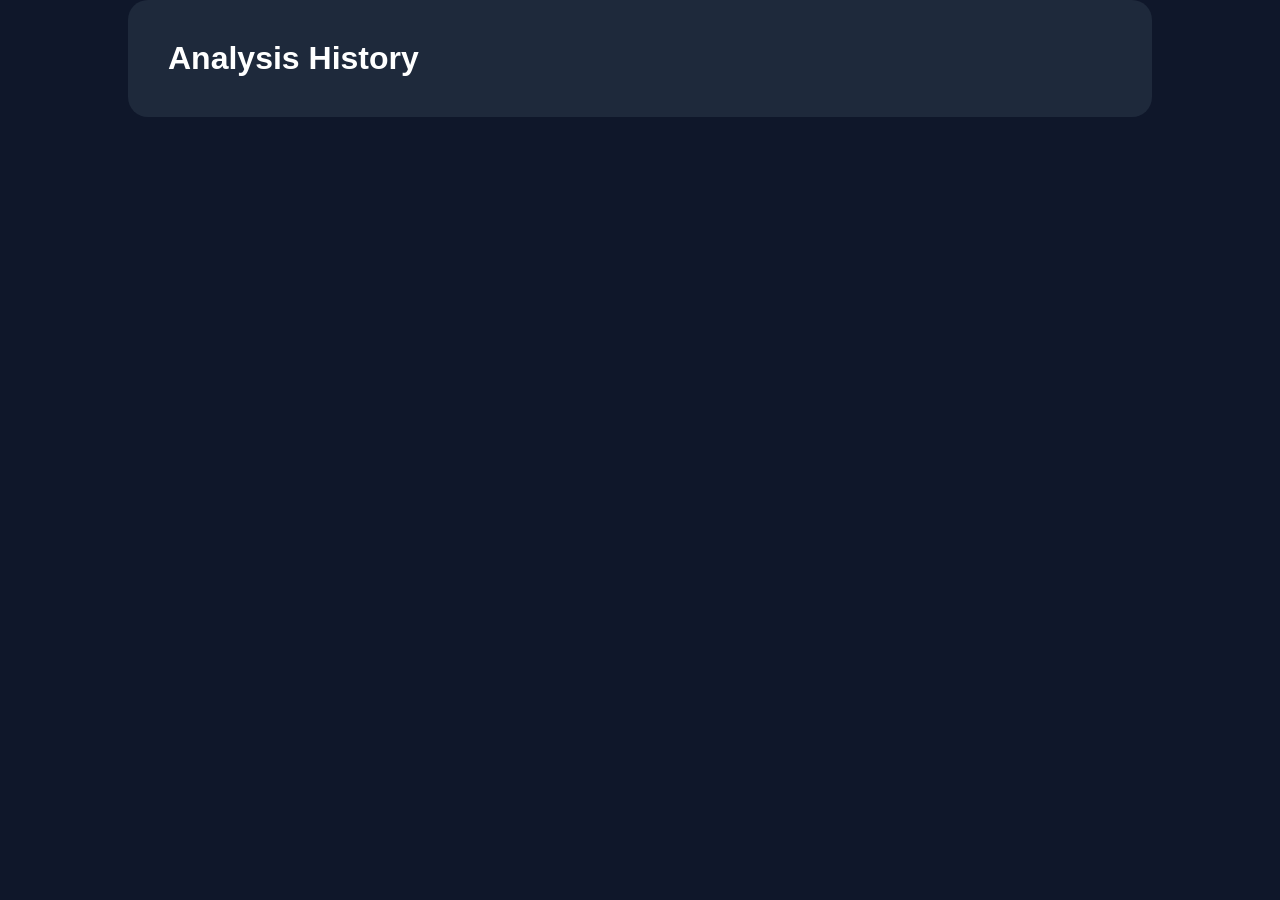
<file: Frontend/history.html>
<!DOCTYPE html>
<html>

<head>
    <title>History</title>

    <link rel="stylesheet" href="css/style.css">
</head>

<body>

<div class="analyzer">

    <h1>Analysis History</h1>

    <table id="historyTable">

    </table>

</div>

<script src="js/history.js"></script>

</body>
</html>
</file>
<file: Frontend/css/style.css>
*{
    margin:0;
    padding:0;
    box-sizing:border-box;
    font-family:Poppins,sans-serif;
}

body{
    background:#0f172a;
    color:white;
}

.navbar{
    display:flex;
    justify-content:space-between;
    padding:25px 8%;
    background:#111827;
    position:sticky;
    top:0;
}

.logo{
    font-size:28px;
    font-weight:700;
}

.navbar ul{
    display:flex;
    gap:30px;
    list-style:none;
}

.navbar a{
    color:white;
    text-decoration:none;
}

.hero{
    text-align:center;
    padding:120px 20px;
}

.hero h1{
    font-size:60px;
}

.hero p{
    margin-top:20px;
    color:#94a3b8;
}

.hero button,
.analyzer button{
    margin-top:30px;
    padding:15px 40px;
    border:none;
    border-radius:10px;
    background:#3b82f6;
    color:white;
    cursor:pointer;
}

.analyzer{
    width:80%;
    margin:auto;
    background:#1e293b;
    padding:40px;
    border-radius:20px;
}

.tabs{
    display:flex;
    gap:15px;
    margin-bottom:30px;
}

.tab{
    padding:12px 30px;
    border:none;
    background:#334155;
    color:white;
    cursor:pointer;
    border-radius:10px;
}

.tab.active{
    background:#3b82f6;
}

.tab-content{
    display:none;
}

.tab-content.active{
    display:block;
}

textarea,
input[type=text]{

    width:100%;
    padding:18px;
    border-radius:10px;
    border:none;
    margin-bottom:20px;
}

textarea{
    min-height:180px;
}

.results{
    margin:60px auto;
    width:80%;
    display:grid;
    grid-template-columns:1fr 2fr;
    gap:30px;
}

.score-card,
.details-card{
    background:#1e293b;
    padding:30px;
    border-radius:20px;
}

.hidden{
    display:none;
}

#verdict{
    text-align:center;
}
</file>
